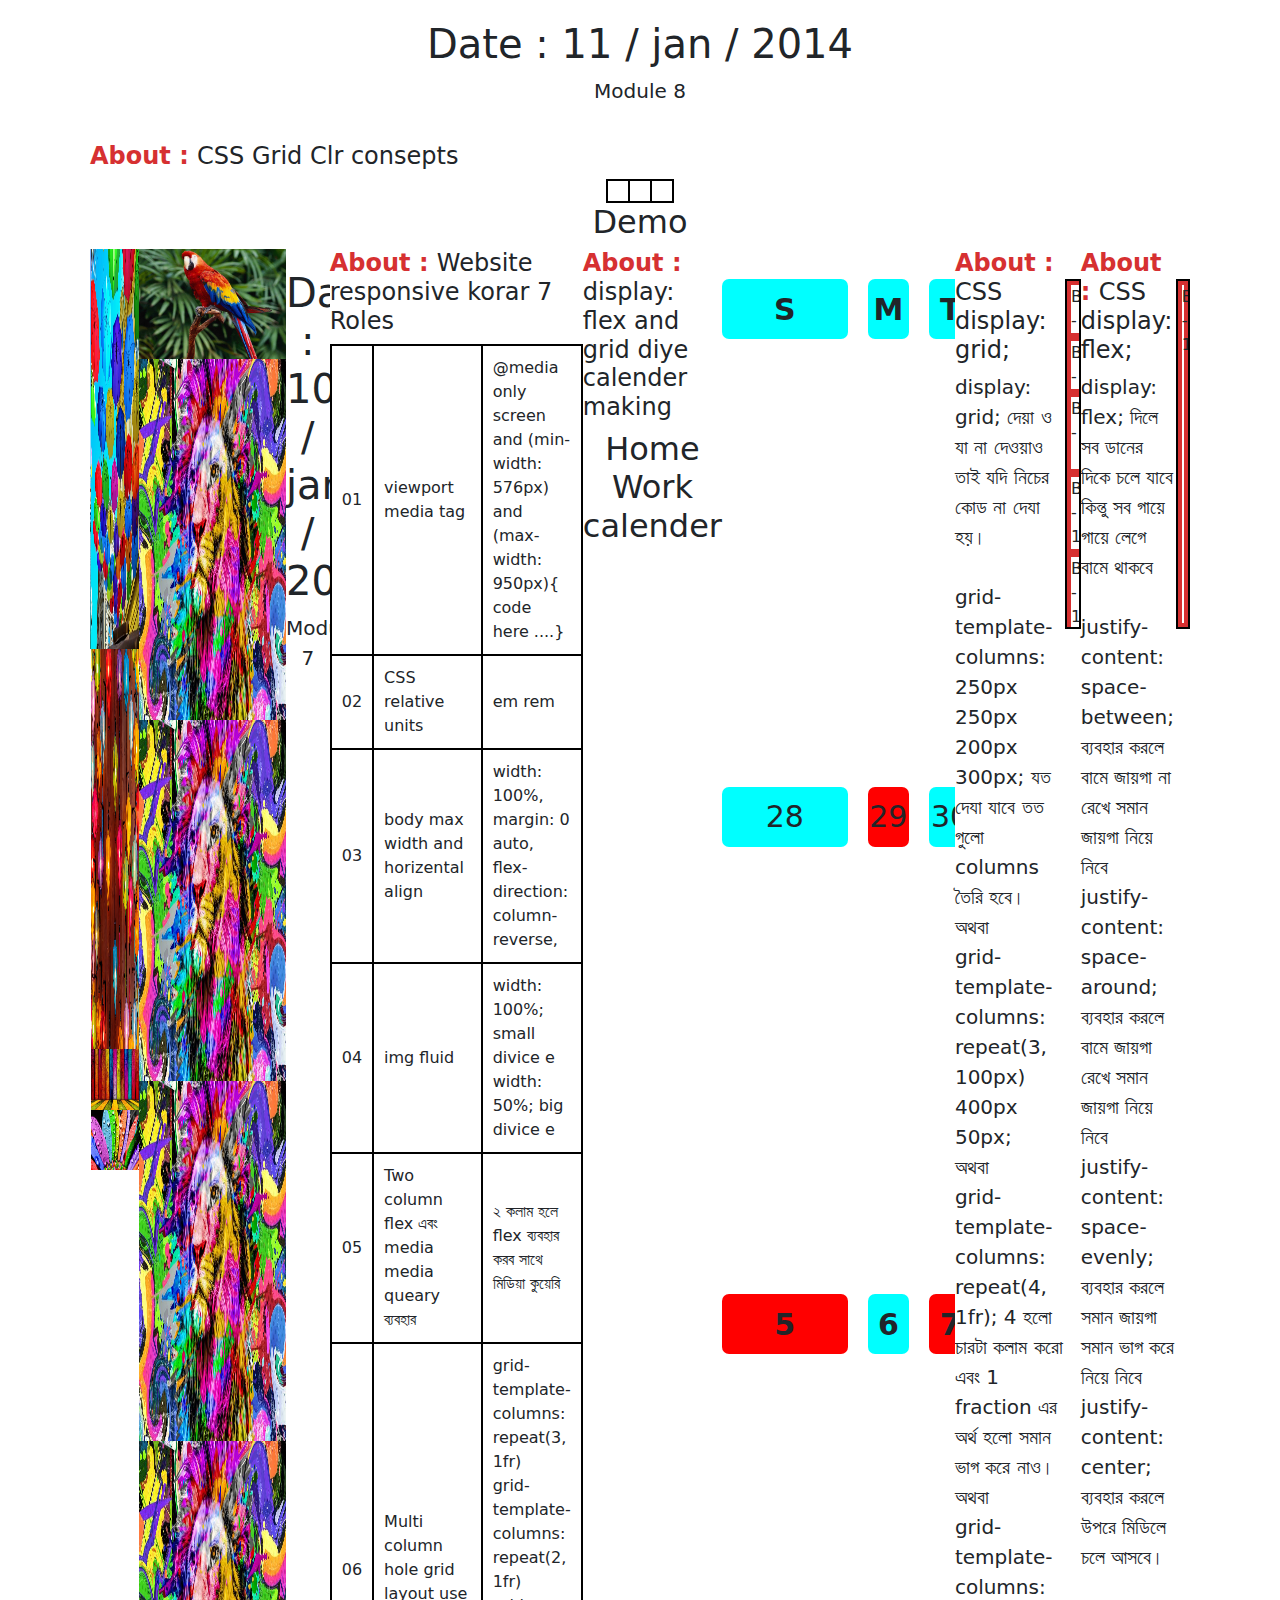
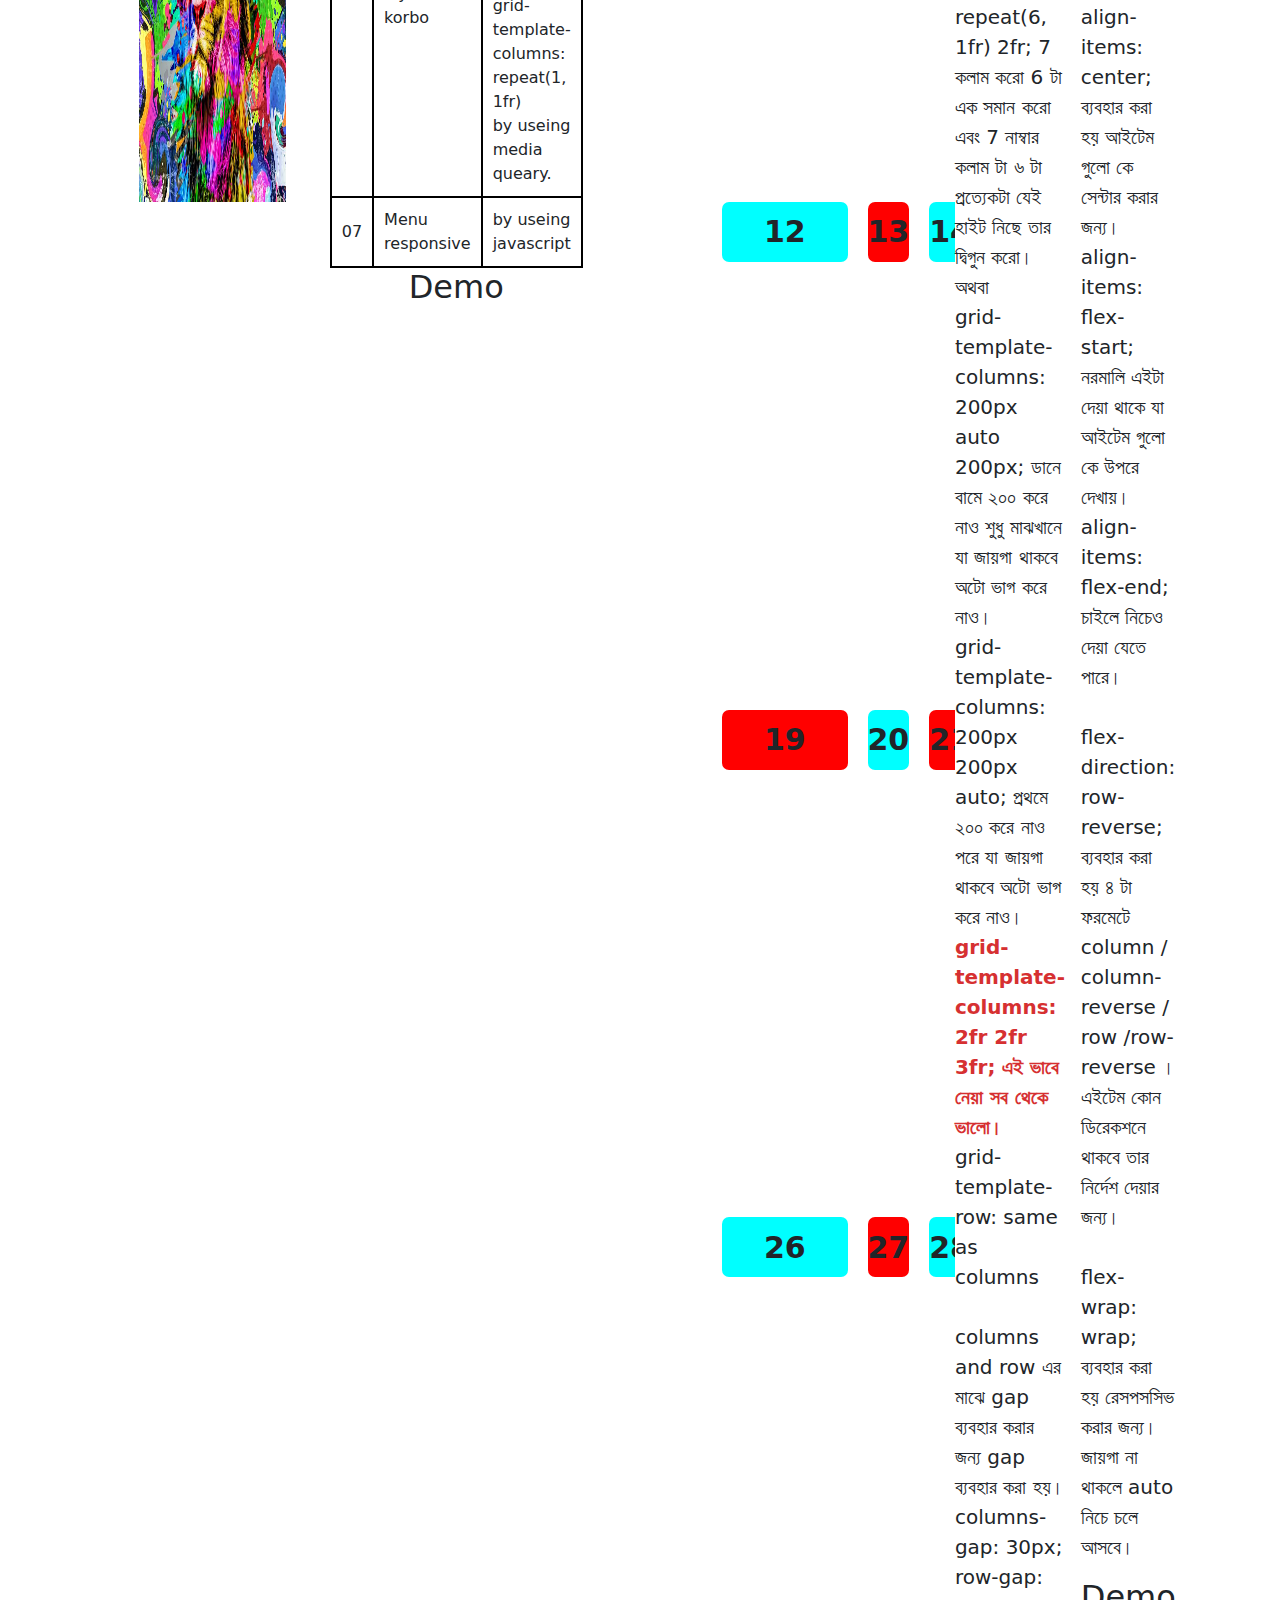
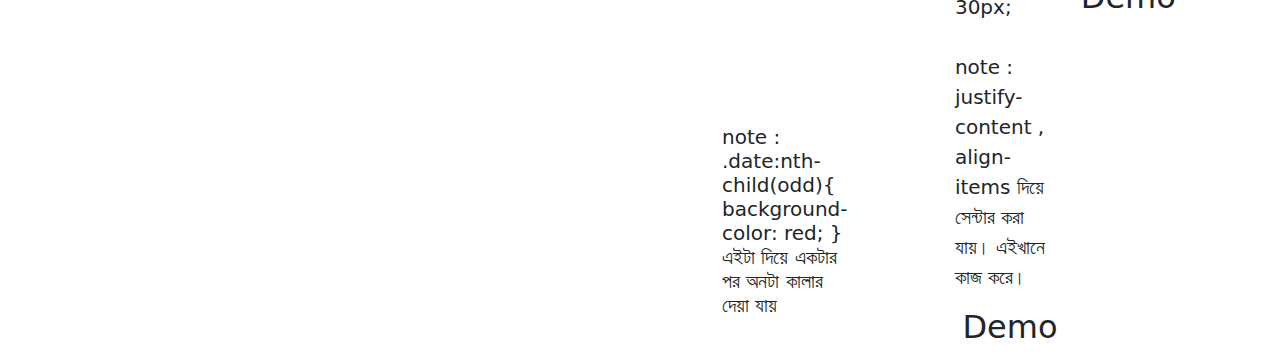
<file: index.html>
<!-- bootstrap 5 templete / project staring templete  -->

<!DOCTYPE html>
<html lang="en">

<head>
  <title>My Coding Notes</title>
  <meta charset="utf-8">
  <meta name="viewport" content="width=device-width, initial-scale=1">
  <link href="https://cdn.jsdelivr.net/npm/bootstrap@5.3.2/dist/css/bootstrap.min.css" rel="stylesheet">
  <!-- css -->
  <link rel="stylesheet" href="style/style.css">
  <script src="https://cdn.jsdelivr.net/npm/bootstrap@5.3.2/dist/js/bootstrap.bundle.min.js"></script>
</head>
<!-- topic section  start-->

<!-- <div class="topic">
                  <h4><span>About : </span> </h4>
                  <p>
                    
                  </p>
                  <h2 class="demo">Demo</h2>
                </div>
              
                <section class="css_container">
      
                  </section><br><br><hr> -->

<!-- topic end  -->

<body>

  <!-- emit short cut  -->
  <!-- .container>.food*12>img[src="images/image.jpg"]+h3{Food item - $}+p{Price \$$00}+p>lorem20 -->


  <!-- Date : 11/Jan/2024 -->
  <section class="date_section">
    <h1>Date : 11 / jan / 2014</h1>
    <p>Module 8</p>
  </section>
  <!-- date section end -->


  <!-- topic section  start-->

  <div class="topic">
    <h4><span>About : </span>CSS Grid Clr consepts</h4>
    <table>
      <tr>
        <td></td>
        <td></td>
        <td></td>
      </tr>
    </table>
    <h2 class="demo">Demo</h2>
  </div>

  <div class="css_container">
    <div class="row">
      <img src="images/pic/A.jpg" alt="">
    </div>
    <div class="row">
      <img src="images/pic/B.jpg" alt="">
      <img src="images/pic/C.jpg" alt="">
      <div class="two_pic">
        <img src="images/pic/D.jpg" alt="">
        <img src="images/pic/E.jpg" alt="">
      </div>
    </div>
    <div class="row">
      <div>
        <img src="images/pic/F.jpg" alt="">
      </div>
      <div class="sqr">
        <img src="images/pic/G.jpg" alt="">
        <img src="images/pic/G.jpg" alt="">
        <img src="images/pic/G.jpg" alt="">
        <img src="images/pic/G.jpg" alt="">
      </div>
    </div>

  </section><br><br>
  <hr>

  <!-- topic end  -->





























  <!-- Date : 10/Jan/2024 -->
  <section class="date_section">
    <h1>Date : 10 / jan / 2014</h1>
    <p>Module 7</p>
  </section>
  <!-- date section end -->



  <!-- Website responsive korar 7 Roles section  start-->

  <div class="topic">
    <h4><span>About : </span>Website responsive korar 7 Roles</h4>
    <table>
      <tr>
        <td>01</td>
        <td>viewport media tag</td>
        <td> @media only screen and (min-width: 576px) and (max-width: 950px){
          code here ....}</td>
      </tr>
      <tr>
        <td>02</td>
        <td>CSS relative units</td>
        <td>em rem</td>
      </tr>
      <tr>
        <td>03</td>
        <td>body max width and horizental align</td>
        <td>width: 100%, margin: 0 auto, flex-direction: column-reverse,</td>
      </tr>
      <tr>
        <td>04</td>
        <td>img fluid</td>
        <td>width: 100%; small divice e <br>
          width: 50%; big divice e
        </td>
      </tr>
      <tr>
        <td>05</td>
        <td>Two column flex এবং media media queary ব্যবহার</td>
        <td>২ কলাম হলে flex ব্যবহার করব সাথে মিডিয়া কুয়েরি</td>
      </tr>
      <tr>
        <td>06</td>
        <td>Multi column hole grid layout use korbo</td>
        <td>grid-template-columns: repeat(3, 1fr) <br>
          grid-template-columns: repeat(2, 1fr) <br>
          grid-template-columns: repeat(1, 1fr) <br>
          by useing media queary.
        </td>
      </tr>
      <tr>
        <td>07</td>
        <td>Menu responsive</td>
        <td>by useing javascript</td>
      </tr>
    </table>
    <h2 class="demo">Demo</h2>
  </div>

  <section class="css_container">

  </section><br><br>
  <hr>

  <!-- topic end  -->









  <!-- display: flex and grid diye calender making  -->

  <!-- topic section  start-->
  <div class="topic">
    <h4><span>About : </span>display: flex and grid diye calender making</h4>
    <h2 class="demo">Home Work calender</h2>
  </div>

  <section id="calender_container">
    <div class="day_name">S</div>
    <div class="day_name">M</div>
    <div class="day_name">T</div>
    <div class="day_name">W</div>
    <div class="day_name">T</div>
    <div class="day_name"><span>F</span></div>
    <div class="day_name"><span>S</span></div>
    <div class="date japsa">28</div>
    <div class="date japsa">29</div>
    <div class="date japsa">30</div>
    <div class="date">1</div>
    <div class="date">2</div>
    <div class="date">3</div>
    <div class="date">4</div>
    <div class="date">5</div>
    <div class="date">6</div>
    <div class="date">7</div>
    <div class="date">8</div>
    <div class="date">9</div>
    <div class="date">10</div>
    <div class="date">11</div>
    <div class="date">12</div>
    <div class="date">13</div>
    <div class="date">14</div>
    <div class="date">15</div>
    <div class="date">16</div>
    <div class="date">17</div>
    <div class="date">18</div>
    <div class="date">19</div>
    <div class="date">20</div>
    <div class="date">21</div>
    <div class="date">22</div>
    <div class="date">23</div>
    <div class="date">24</div>
    <div class="date">25</div>
    <div class="date">26</div>
    <div class="date">27</div>
    <div class="date">28</div>
    <div class="date">29</div>
    <div class="date">30</div>
    <div class="date japsa">01</div>
    <div class="date japsa">02</div>
    <h5>note : .date:nth-child(odd){
      background-color: red;
      } এইটা দিয়ে একটার পর অনটা কালার দেয়া যায়</h5>
  </section><br><br>
  <hr>
  <!-- topic end  -->

  <!-- topic section  start-->
  <div class="topic">
    <h4><span>About : </span>CSS display: grid;</h4>
    <p>
      display: grid; দেয়া ও যা না দেওয়াও তাই যদি নিচের কোড না দেযা হয়। <br><br>

      grid-template-columns: 250px 250px 200px 300px; যত দেযা যাবে তত গুলো columns তৈরি হবে। <br>
      অথবা <br>
      grid-template-columns: repeat(3, 100px) 400px 50px; <br>
      অথবা <br>
      grid-template-columns: repeat(4, 1fr); 4 হলো চারটা কলাম করো এবং 1 fraction এর অর্থ হলো সমান ভাগ করে নাও। <br>
      অথবা <br>
      grid-template-columns: repeat(6, 1fr) 2fr; 7 কলাম করো 6 টা এক সমান করো এবং 7 নাম্বার কলাম টা ৬ টা প্রত্যেকটা যেই
      হাইট নিছে তার দ্বিগুন করো।<br>
      অথবা <br>
      grid-template-columns: 200px auto 200px; ডানে বামে ২০০ করে নাও শুধু মাঝখানে যা জায়গা থাকবে অটো ভাগ করে নাও।<br>
      grid-template-columns: 200px 200px auto; প্রথমে ২০০ করে নাও পরে যা জায়গা থাকবে অটো ভাগ করে নাও।<br>
      <span>grid-template-columns: 2fr 2fr 3fr; এই ভাবে নেয়া সব থেকে ভালো।</span> <br>
      grid-template-row: same as columns <br><br>

      columns and row এর মাঝে gap ব্যবহার করার জন্য gap ব্যবহার করা হয়। <br>
      columns-gap: 30px;<br>
      row-gap: 30px; <br><br>

      note : justify-content , align-items দিয়ে সেন্টার করা যায়। এইখানে কাজ করে।
    </p>
    <h2 class="demo">Demo</h2>
  </div>

  <section class="section_container item_container">
    <div class="box">Box - 1</div>
    <div class="box">Box - 2</div>
    <div class="box">Box - 3</div>
    <div class="box">Box - 4</div>
    <div class="box">Box - 5</div>
    <div class="box">Box - 6</div>
    <div class="box">Box - 7</div>
    <div class="box">Box - 8</div>
    <div class="box">Box - 9</div>
    <div class="box">Box - 10</div>
    <div class="box">Box - 11</div>
    <div class="box">Box - 12</div>
    <div class="box">Box - 13</div>
    <div class="box">Box - 14</div>
    <div class="box">Box - 15</div>
    <div class="box">Box - 16</div>
    <div class="box">Box - 17</div>
    <div class="box">Box - 18</div>
  </section><br><br>
  <hr>
  <!-- topic end  -->

  <!-- topic section  start-->
  <div class="topic">
    <h4><span>About : </span>CSS display: flex;</h4>
    <p>
      display: flex; দিলে সব ডানের দিকে চলে যাবে কিন্তু সব গায়ে গায়ে লেগে বামে থাকবে<br><br>

      justify-content: space-between; ব্যবহার করলে বামে জায়গা না রেখে সমান জায়গা নিয়ে নিবে <br>
      justify-content: space-around; ব্যবহার করলে বামে জায়গা রেখে সমান জায়গা নিয়ে নিবে <br>
      justify-content: space-evenly; ব্যবহার করলে সমান জায়গা সমান ভাগ করে নিয়ে নিবে <br>
      justify-content: center; ব্যবহার করলে উপরে মিডিলে চলে আসবে। <br><br>

      align-items: center; ব্যবহার করা হয় আইটেম গুলো কে সেন্টার করার জন্য। <br>
      align-items: flex-start; নরমালি এইটা দেয়া থাকে যা আইটেম গুলো কে উপরে দেখায়। <br>
      align-items: flex-end; চাইলে নিচেও দেয়া যেতে পারে। <br><br>

      flex-direction: row-reverse; ব্যবহার করা হয় ৪ টা ফরমেটে column / column-reverse / row /row-reverse । এইটেম কোন
      ডিরেকশনে থাকবে তার নির্দেশ দেয়ার জন্য। <br><br>

      flex-wrap: wrap; ব্যবহার করা হয় রেসপসসিভ করার জন্য। জায়গা না থাকলে auto নিচে চলে আসবে।
    </p>
    <h2 class="demo">Demo</h2>
  </div>

  <section class="section_container">
    <div class="css_flex">
      <div class="box">Box - 1</div>
      <div class="box">Box - 2</div>
      <div class="box">Box - 3</div>
      <div class="box">Box - 4</div>
    </div>
  </section><br><br>
  <hr>
  <!-- topic end  -->
</body>

</html>
</file>
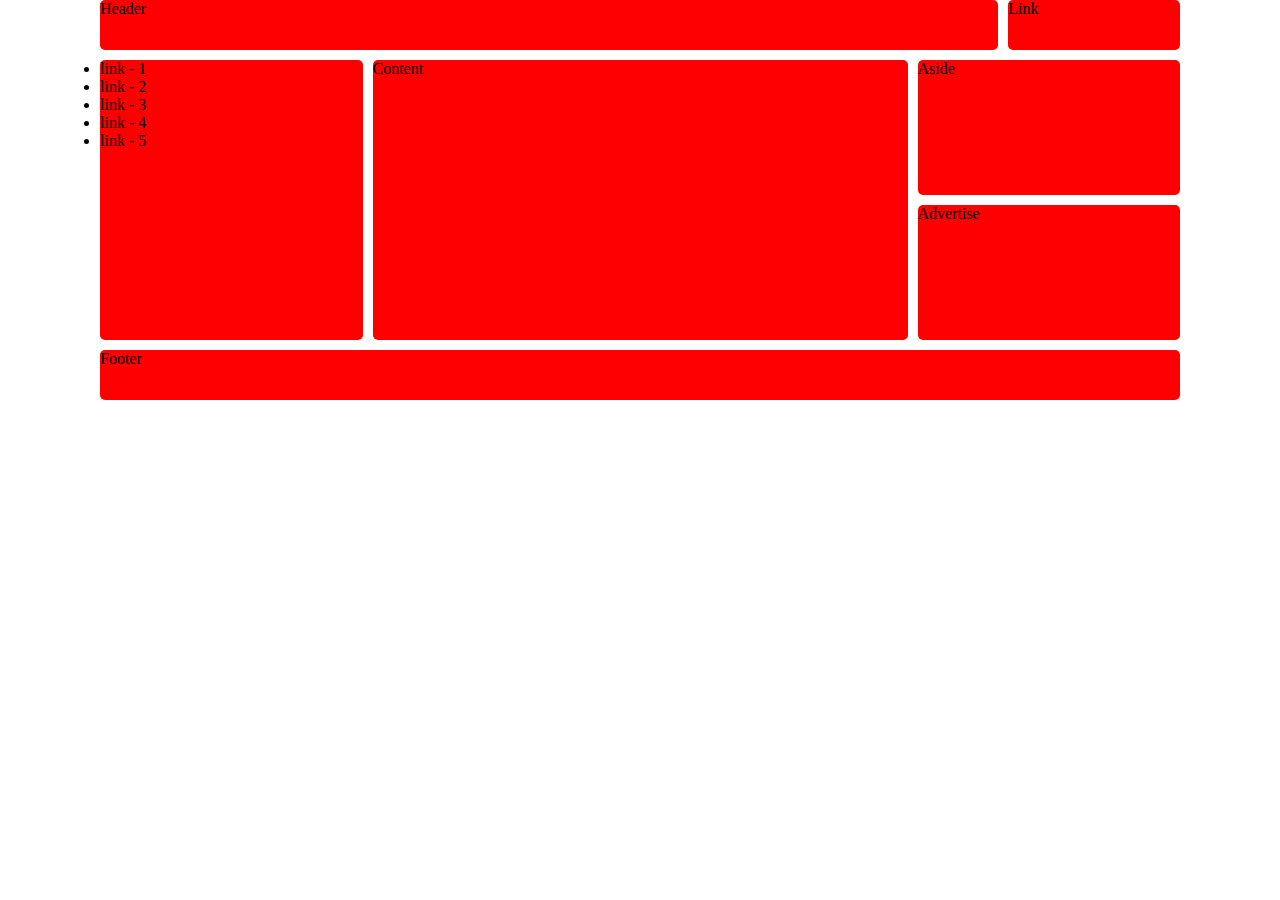
<file: flex-grid-ex.html>
<!DOCTYPE html>
<html lang="en">

<head>
    <meta charset="UTF-8">
    <meta name="viewport" content="width=device-width, initial-scale=1.0">
    <title>Grid learing</title>
    <link rel="stylesheet" href="style/flex-grid-ex.css">
</head>

<body>




    <div class="container">
        <div class="header">Header</div>
        <div class="menu">
            <ul>
                <li>link - 1</li>
                <li>link - 2</li>
                <li>link - 3</li>
                <li>link - 4</li>
                <li>link - 5</li>
            </ul>
        </div>
        <div class="aside">Aside</div>
        <div class="content">Content</div>
        <div class="advertise">Advertise</div>
        <div class="link">Link</div>
        <div class="footer">Footer</div>
    </div>
















    <!-- <main class="container">
        <div class="box" id="box-1">Box - 1</div>
        <div class="box" id="box-2">Box - 2</div>
        <div class="box" id="box-3">Box - 3</div>        
        <div class="box" id="box-4">Box - 4</div>
    </main> -->

</body>

</html>
</file>
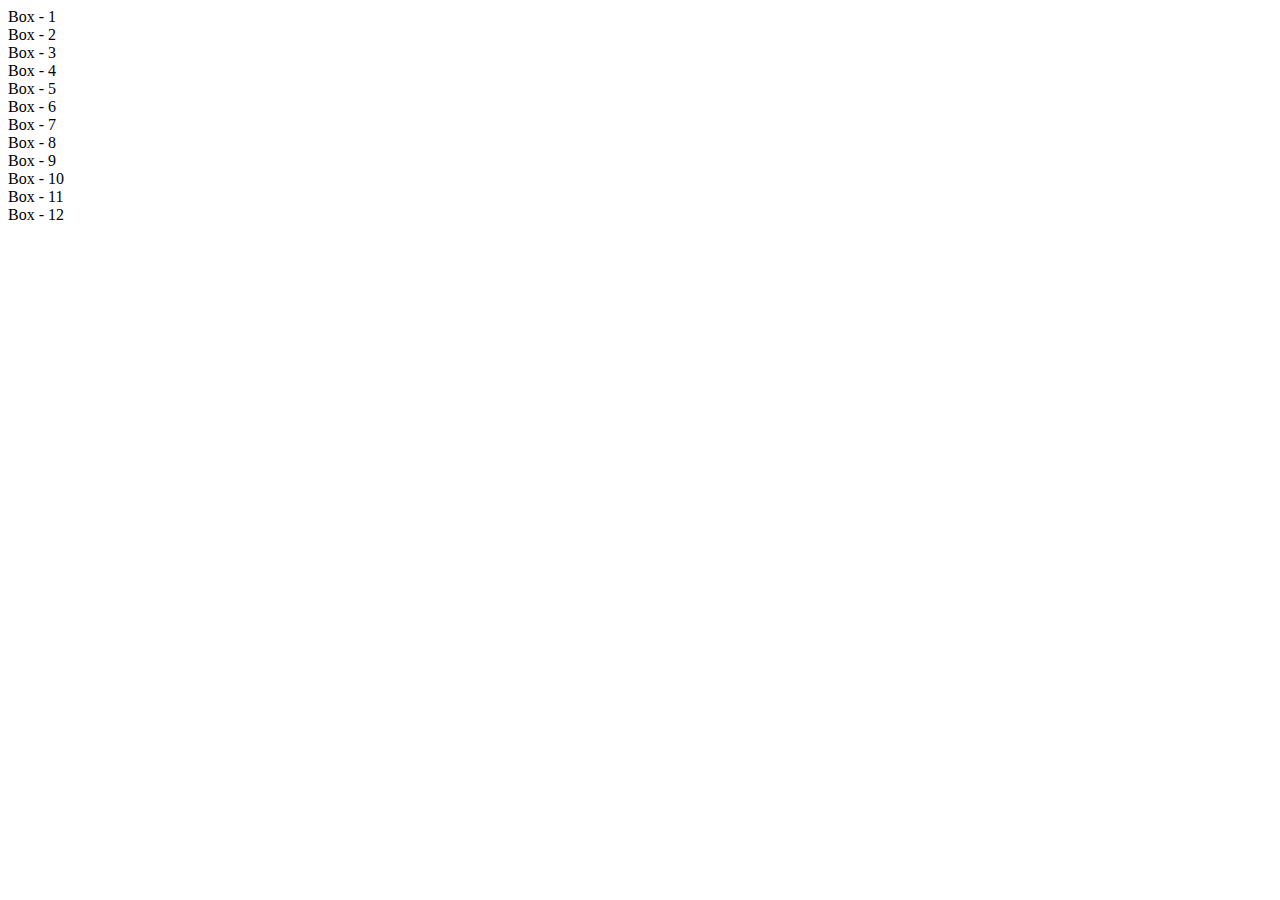
<file: grid_two.html>
<!DOCTYPE html>
<html lang="en">

<head>
    <meta charset="UTF-8">
    <meta name="viewport" content="width=device-width, initial-scale=1.0">
    <title>Grid learing two</title>
    <link rel="stylesheet" href="style/grid_two.css">
</head>

<body>

    
        <main class="main">
            <div class="box" id="box-1">Box - 1</div>
            <div class="box" id="box-2">Box - 2</div>
            <div class="box" id="box-3">Box - 3</div>
            <div class="box" id="box-4">Box - 4</div>
            <div class="box" id="box-5">Box - 5</div>
            <div class="box" id="box-6">Box - 6</div>
            <div class="box" id="box-7">Box - 7</div>
            <div class="box" id="box-8">Box - 8</div>
            <div class="box" id="box-9">Box - 9</div>
            <div class="box" id="box-10">Box - 10</div>
            <div class="box" id="box-11">Box - 11</div>
            <div class="box" id="box-12">Box - 12</div>
        </main>
































     <!-- .container>.box#box-$*12{Box - $} -->
    <!-- <main>       
        <div class="container">
            <div class="box" id="box-1">Box - 1</div>
            <div class="box" id="box-2">Box - 2</div>
            <div class="box" id="box-3">Box - 3</div>
            <div class="box" id="box-4">Box - 4</div>
            <div class="box" id="box-5">Box - 5</div>
            <div class="box" id="box-6">Box - 6</div>
            <div class="box" id="box-7">Box - 7</div>
            <div class="box" id="box-8">Box - 8</div>
            <div class="box" id="box-9">Box - 9</div>
            <div class="box" id="box-10">Box - 10</div>
            <div class="box" id="box-11">Box - 11</div>
            <div class="box" id="box-12">Box - 12</div>
        </div>
    </main> -->
</body>

</html>
</file>
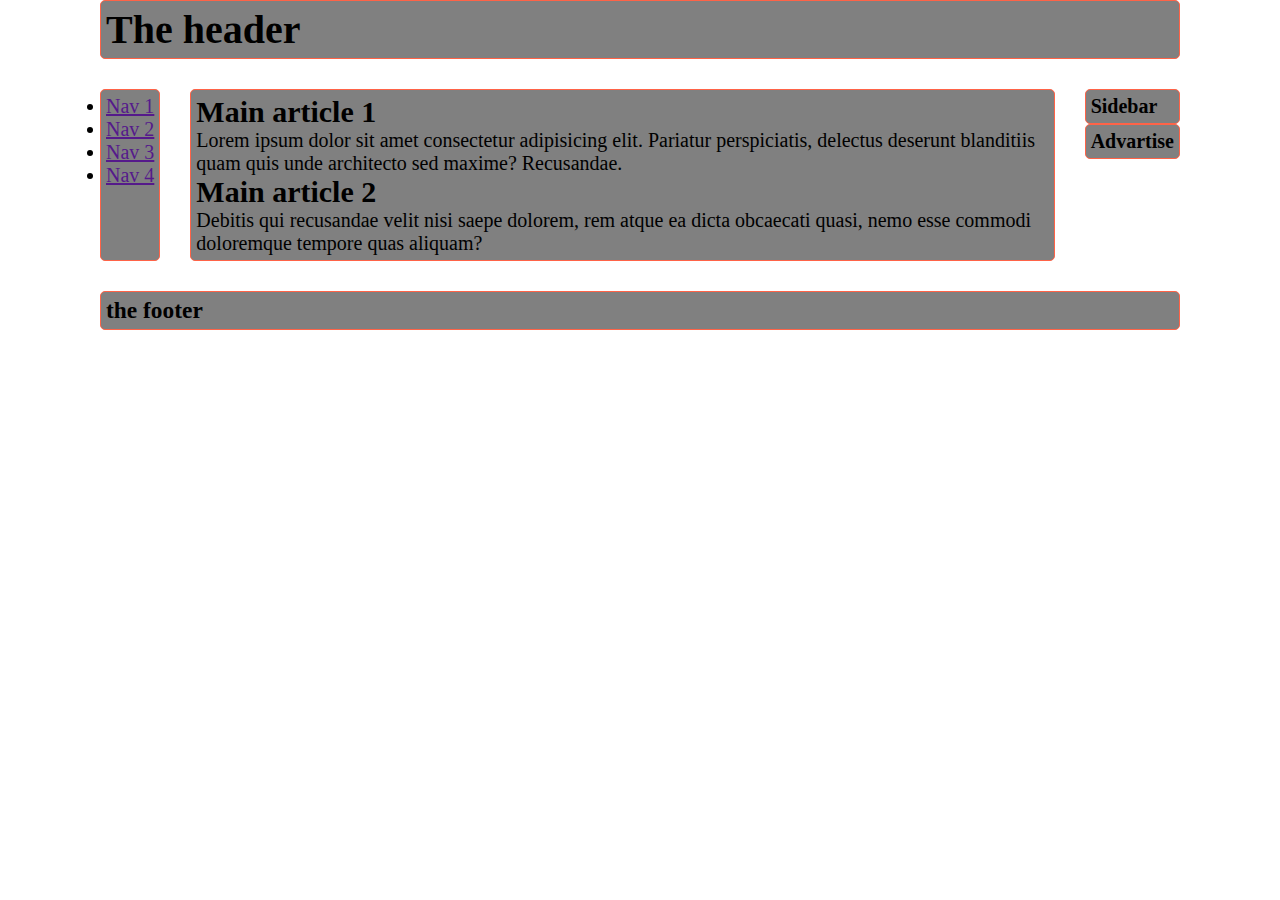
<file: web_css_grid.html>
<!DOCTYPE html>
<html lang="en">

<head>
    <meta charset="UTF-8">
    <meta name="viewport" content="width=device-width, initial-scale=1.0">
    <title>Grid learing</title>
    <link rel="stylesheet" href="style/web_css_grid.css">
</head>

<body class="container">
    <header class="header">
        <h1>The header</h1>
    </header>

    <nav class="nav">
        <ul>
            <li><a href="">Nav 1</a></li>
            <li><a href="">Nav 2</a></li>
            <li><a href="">Nav 3</a></li>
            <li><a href="">Nav 4</a></li>
        </ul>
    </nav>

    <main class="main">
        <article>
            <h2>Main article 1</h2>
            <p>Lorem ipsum dolor sit amet consectetur adipisicing elit. Pariatur perspiciatis, delectus deserunt blanditiis quam quis unde architecto sed maxime? Recusandae.</p>
        </article>
        <article>
            <h2>Main article 2</h2>
            <p>Debitis qui recusandae velit nisi saepe dolorem, rem atque ea dicta obcaecati quasi, nemo esse commodi doloremque tempore quas aliquam?</p>
        </article>
    </main>

    <aside>
        <div class="sidebar">
            <h4>Sidebar</h4>
        </div>
        <div class="advertise">
            <h4>Advartise</h4>
        </div>
    </aside>

    <footer class="footer">
        <h3>the footer</h3>
    </footer>
</body>

</html>
</file>
<file: style/style.css>
* {
    padding: 0;
    margin: 0;
}
body{
    width: 1100px;
    margin: 0 auto;
}
section{
    margin: 30px 0;
    overflow: hidden;
}
.date_section{
    text-align: center;
    width: 1100px;
    margin: 20px auto;
}
span {
    color: #d63031;
    font-weight: 900;
}
.box {
    width: 100%;
    height: 100%;
    border: 4px solid #d63031;
}
.demo{
    text-align: center;
}
.section_container{
    height: 350px;
    border: 2px solid black;
}
p {
    font-size: 20px;
}

table {
    display: flex;
    align-items: center;
    justify-content: center;
}
td {
    border: 2px solid black;
    padding: 10px;
}



/* CSS Grid Clr consepts */


.css_container{
    display: flex;
}

img {
    width: 100%;
    height: 100%;
}
.row {
    height: 400px;
}



























/* calendar code  */
#calender_container{
    display: grid;
    grid-template-columns: repeat(7, 1fr) ;
    grid-template-rows: repeat(6, 1fr) ;
    row-gap: 20px;
    column-gap: 20px;
    /* align-items: center;  flex না থাকার জন্য কাজ করছে না।
    আবার display flex and grid একি div কে দেয়া যায় না
    justify-content: center; flex না থাকার জন্য কাজ করছে না।
    আবার display flex and grid একি div কে দেয়া যায় না */
}

.date, .day_name{
    font-size: 30px;
    font-weight: 700;
    border-radius: 7px;
    background-color: aqua;
    height: 60px;
    /* note : flex অনেকটা display block এর মত */
    display: flex;
    align-items: center;
    justify-content: center;
}
.date:nth-child(odd){
    background-color: red;
}

.japsa {
    font-weight: 300;
}






/* css grid code  */

.item_container {
    display: grid;
    /* grid-template-columns: 250px 250px 200px 300px; */
    /* grid-template-columns: repeat(3, 100px) 400px 50px; */
    grid-template-columns: repeat(4, 1fr);
    /* grid-template-columns: repeat(6, 1fr) 2fr; */
    /* grid-template-columns: 200px auto 200px; */
}

/* css_flex code  */
.css_flex {
    width: 100%;
    height: 100%;
    /* ei width and height na dile align items kaj korebe na  */

    display: flex; 
    /*sob pasapasi chole jabe */

    justify-content: space-between; 
    /* justify-content: space-around; */
    /* justify-content: space-evenly; */


    /* align-items: flex-start; */
    align-items: flex-end;
    /* align-items: center; */

    /* flex-direction: column; */
    flex-direction: row-reverse;

    flex-wrap: wrap;
}
</file>
<file: style/flex-grid-ex.css>
* {
    padding: 0;
    margin: 0;
}

body{
    width: 1080px;
    margin: 0 auto;
}


.header, .menu, .aside, .content, .advertise, .link, .footer {
    background-color: red;
    border-radius: 5px;
    
}

.container{
    height: 400px;
    display: grid;
    grid-template-columns: repeat(12, 1fr);
    grid-template-rows: 50px auto auto 50px;
    gap: 10px;
    grid-template-areas: 
    
    "hdr hdr hdr hdr hdr hdr hdr hdr hdr hdr lnk lnk"
    "mnu mnu mnu ctn ctn ctn ctn ctn ctn asd asd asd"
    "mnu mnu mnu ctn ctn ctn ctn ctn ctn adv adv adv"
    "ftr ftr ftr ftr ftr ftr ftr ftr ftr ftr ftr ftr"
    
    ;
}

.header{
    grid-area: hdr;
}
.menu{
    grid-area: mnu;
}
.aside{
    grid-area: asd;
}
.content{
    grid-area: ctn;
}
.advertise{
    grid-area: adv;
}
.link{
    grid-area: lnk;
}
.footer{
    grid-area: ftr;
}






















/* .box {
    background-color: rgb(143, 28, 28);
    color: white;
    font-size: 20px;
    display: flex;
    align-items: center;
    justify-content: center;
}

.container {    
    height: 400px;
    display: grid;
    grid-template-columns: repeat(12, 1fr);
    grid-template-rows: 2fr 2fr;

    gap: 3px;
    
}

#box-1 {
    grid-row: 1 / -1;
    grid-column: 1 / 5;
}
#box-2 {
    grid-column: 5 / -1;
}
#box-3 {
    grid-column: 5 / 9; 
}
#box-4 {
    grid-column: 9 / -1; 
} */
</file>
<file: style/grid_two.css>
/* * {
    padding: 0;
    margin: 0;
}
body{
    margin: 0 auto;
    width: 1080px;
}
.container {
    display: grid;
    grid-template-columns: repeat(4, 1fr);
    grid-template-rows: repeat(3, 200px) 50px 50px;
    gap: 20px;
}

.box{
    background-color: gray;
    display: flex;
    justify-content: center;
    align-items: center;
    color: white;
    font-size: 20px;
}

#box-1 {
    grid-row: span 5;
}
#box-11, #box-12 {
    grid-column: span 3;
} */
</file>
<file: style/web_css_grid.css>
* {
    padding: 0;
    margin: 0;
}
body{
    margin: 0 auto;
    width: 1080px;
    font-size: 20px;
}

.header, .nav, .main, .sidebar, .advertise, .footer {
    background-color: gray;
    border: 1px solid tomato;
    border-radius: 5px;
    padding: 5px;
    
}

.header {
    grid-area: header;
}

.nav {
    grid-area: nav;
}

.main {
    grid-area: main;
}

.sidebar{
    grid-area: sidebar;
}

.advertise{
    grid-area: advertise;
}

.footer {
    grid-area: footer;
}

.container{
    display: grid;
    gap: 30px;
    grid-template-areas: 
    "header  header  header  header"
    "nav     main    main    sidebar"
    "nav     main    main    advertise"
    "footer  footer  footer  footer"
    ;
}
</file>
